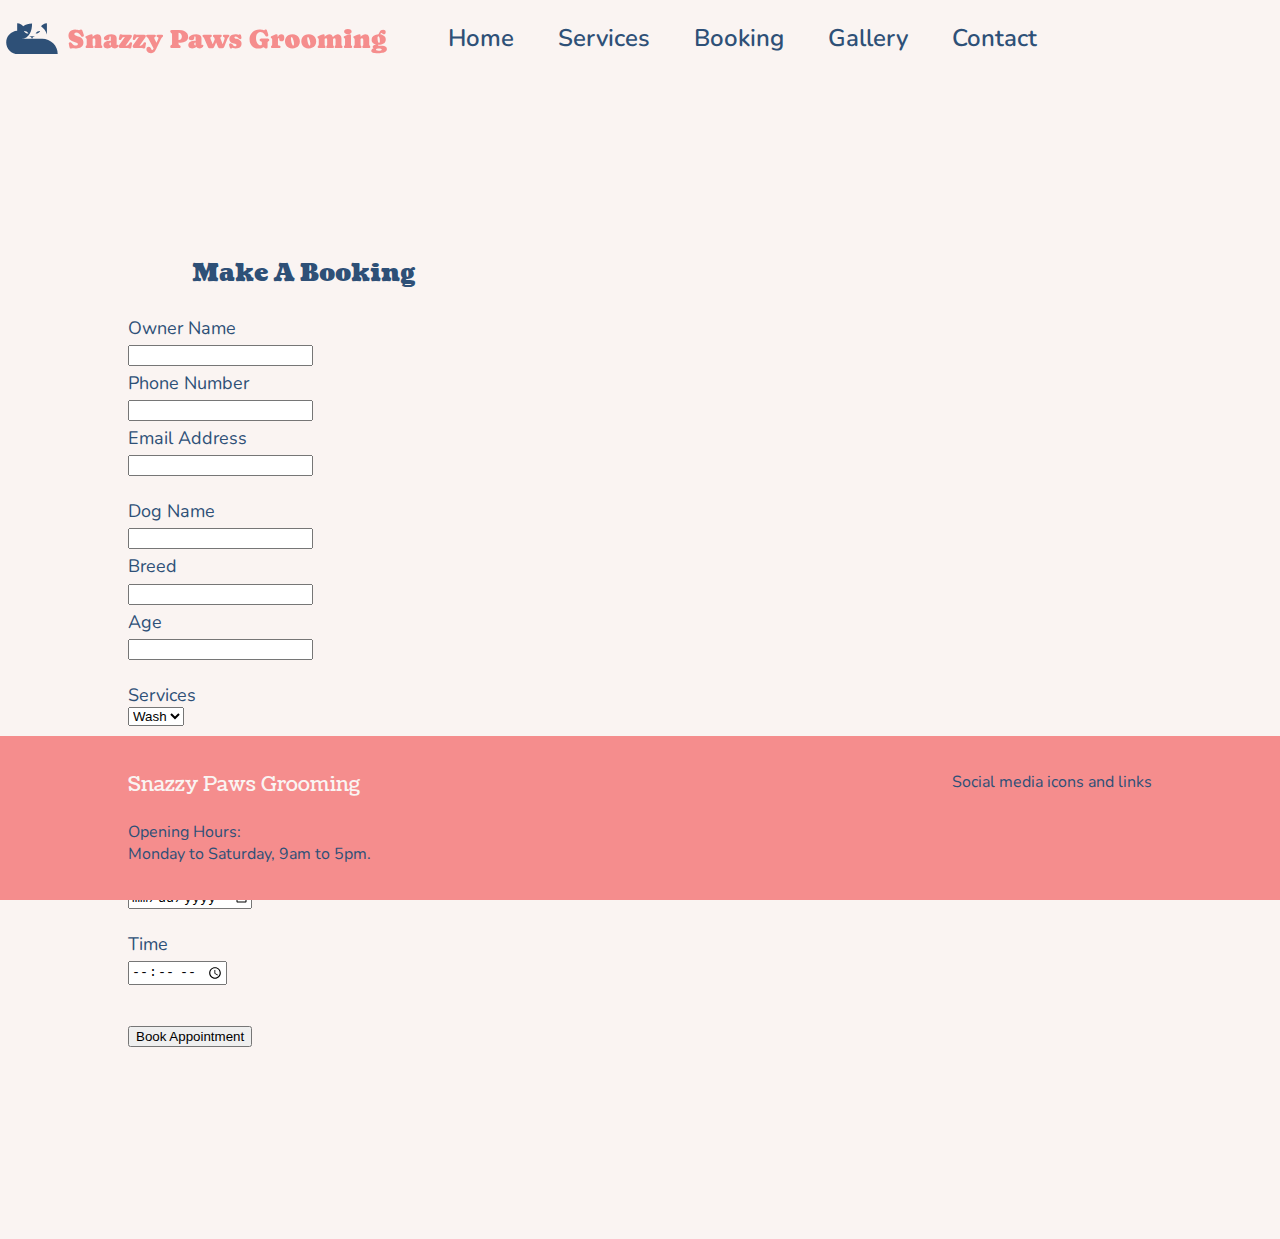
<file: booking.html>
<!DOCTYPE html>
<html lang="en">
    
    <!--Head information-->
    <head>
        <title>Snazzy Paws Grooming</title>
        <meta charset = "utf-8">
        <meta name="viewport" content="width=device-width, initial-scale=1.0"> 
        <link href = "stylesheeta2.css" rel="stylesheet">
        <link rel="preconnect" href="https://fonts.googleapis.com">
        <link rel="preconnect" href="https://fonts.gstatic.com" crossorigin>
        <link href="https://fonts.googleapis.com/css2?family=Caprasimo&family=Coustard:wght@400;900&family=Nunito:ital,wght@0,200..1000;1,200..1000&display=swap" rel="stylesheet">
        <!--stylesheet and font sheets here-->
    </head>

    <!--nav bar and logo-->
    <header>
       <div class="header-container">
            <img class="logo" src="../Resources/logoipsum-snazzypaws.svg" alt="Snazzy Paws Logo">
            <nav>
                <ul class="navbar">
                    <li class="nav-option"><a class="nav-link" href="index.html">Home</a></li>
                    <li class="nav-option"><a class="nav-link" href="services.html">Services</a></li>
                    <li class="nav-option"><a class="nav-link" href="booking.html">Booking</a></li>
                    <li class="nav-option"><a class="nav-link" href="gallery.html">Gallery</a></li>
                    <li class="nav-option"><a class="nav-link" href="contact.html">Contact</a></li>
                </ul>
            </nav>
        </div>
    </header>

    <!--main page content-->
    <body>
        <div class="heading-booking">
            <h2>Make A Booking</h2>
        </div>
        
        <section class="container">
            <div class="booking-form">
                <form id="bookingform" action="bookingform.php"> <!--the php file does not exist-->
                    <div class="booking-section">
                        <label for="ownername" class="labelbooking">Owner Name</label><br>
                        <input type="text" id="ownername" name="ownername" class="inputbooking" required><br>
                        <label for="ownerphone" class="labelbooking">Phone Number</label><br>
                        <input type="text" id="ownerphone" name="ownerphone" class="inputbooking" required><br>
                        <label for="owneremail" class="labelbooking">Email Address</label><br>
                        <input type="email" id="owneremail" name="owneremail" class="inputbooking" required><br>
                        <br>
                        <label for="dogname" class="labelbooking">Dog Name</label><br>
                        <input type="text" id="dogname" name="dogname" class="inputbooking" required><br>
                        <label for="dogbreed" class="labelbooking">Breed</label><br>
                        <input type="text" id="dogbreed" name="dogbreed" class="inputbooking"><br>
                        <label for="dogage" class="labelbooking">Age</label><br>
                        <input type="text" id="dogage" name="dogage" class="inputbooking"><br>
                        <br>
                    </div>
                    <div class="booking-section">
                        <!--select services-->
                        <label for="servicesselect" class="labelbooking">Services</label><br>
                        <select id="servicesselect" name="servicesselect">
                            <option value="wash1">Wash</option>
                            <option value="wash2">Wash</option>
                            <option value="wash3">Wash</option>
                            <option value="wash4">Wash</option>
                        </select><br>
                        <br>
                        <label class="labelbooking">Addons</label><br>
                        <input type="checkbox" id="addon1" name="addon1" value="addon1" class="inputbooking">
                        <label for="addon1" class="labelbooking">Addon One</label><br>
                        <input type="checkbox" id="addon2" name="addon2" value="addon2" class="inputbooking">
                        <label for="addon2" class="labelbooking">Addon Two</label><br>
                        <input type="checkbox" id="addon3" name="addon3" value="addon3" class="inputbooking">
                        <label for="addon3" class="labelbooking">Addon Three</label><br>
                        <br>
                    </div>
                    <div class="booking-section">
                        <!--date and time-->
                        <label for="bookingdate" class="labelbooking">Date</label><br>
                        <input type="date" id="bookingdate" name="bookingdate" class="inputbooking" required><br>
                        <br>
                        <label for="bookingtime" class="labelbooking">Time</label><br>
                        <input type="time" id="bookingtime" name="bookingtime" class="inputbooking" required><br>
                    </div>
                    <br><br>
                    <input type="submit" value="Book Appointment">
                </form>
            </div>
        </section>
    </body>

    <footer>
        <div class="foot-container">
            <div class="foot-content">
                <p><span class="footer-title">Snazzy Paws Grooming</span> <br><br> Opening Hours: <br> Monday to Saturday, 9am to 5pm.</p>
            </div>
            <div class="social-links">
                <p>Social media icons and links</p>
            </div>
        </div>
    </footer>
</html>
</file>
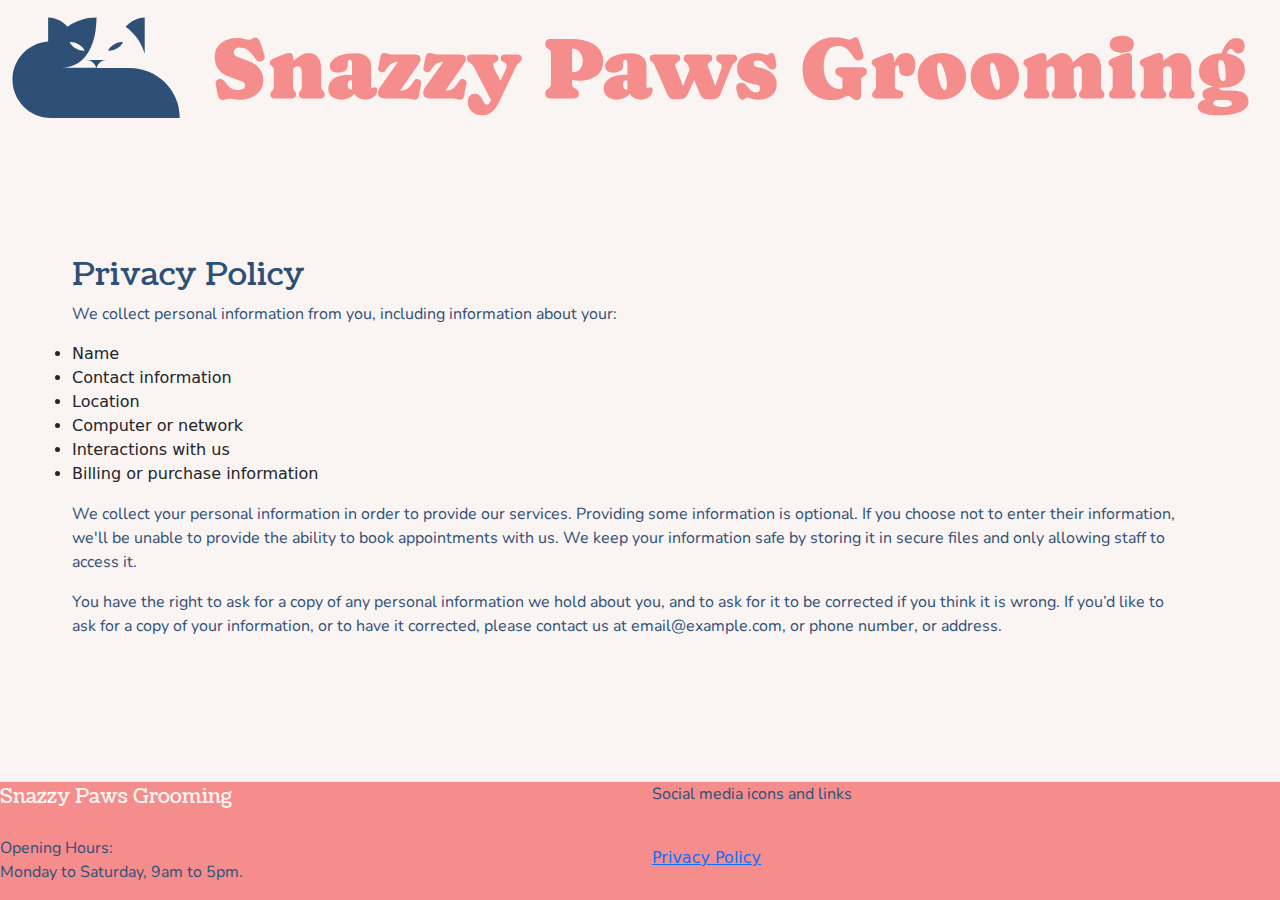
<file: privacy.html>
<!DOCTYPE html>
<html lang="en">
    
    <!--Head information-->
    <head>
        <title>Snazzy Paws Grooming</title>
        <meta charset = "utf-8">
        <meta name="viewport" content="width=device-width, initial-scale=1.0">
        <meta name="description" content="Snazzy Paws Grooming salon privacy policy, explaining the details of what information the website and Snazzy Paws collects and stores.">
        <link href ="https://cdn.jsdelivr.net/npm/bootstrap@5.3.6/dist/css/bootstrap.min.css" rel="stylesheet">
        <link href ="stylesheeta2.css" rel="stylesheet">
        <link rel="preconnect" href="https://fonts.googleapis.com">
        <link rel="preconnect" href="https://fonts.gstatic.com" crossorigin>
        <link href="https://fonts.googleapis.com/css2?family=Caprasimo&family=Coustard:wght@400;900&family=Nunito:ital,wght@0,200..1000;1,200..1000&display=swap" rel="stylesheet">
        <!--stylesheet and font sheets here-->
    </head>

    <!--nav bar and logo-->
    <header>
       <div class="container-fluid">
                <nav class="navbar navbar-expand-sm">
                    <img class="navbar-brand img-responsive" id="logo" src="Resources/logoipsum-snazzypaws.svg" alt="Snazzy Paws Logo">
                    <ul class="navbar-nav">
                        <li class="nav-item mx-md-2"><a class="nav-link" href="index.html">Home</a></li>
                        <li class="nav-item"><a class="nav-link" href="services.html">Services</a></li>
                        <li class="nav-item"><a class="nav-link" href="booking.html">Booking</a></li>
                        <li class="nav-item"><a class="nav-link" href="gallery.html">Gallery</a></li>
                        <li class="nav-item"><a class="nav-link" href="contact.html">Contact</a></li>
                    </ul>
                </nav>
        </div>
    </header>

    <!--main page content-->
    <body>
        <div class="container-fluid mx-auto">
        <main>
            <section class="row m-md-5">
                <h2>Privacy Policy</h2>
                <div class="row">
                    <p>We collect personal information from you, including information about your:</p>
                    <ul>
                        <li>Name</li>
                        <li>Contact information</li>
                        <li>Location</li>
                        <li>Computer or network</li>
                        <li>Interactions with us</li>
                        <li>Billing or purchase information</li>
                    </ul>
                    <p>We collect your personal information in order to provide our services. Providing some information is optional. If you choose not to enter their information, we'll be unable to provide the ability to book appointments with us. We keep your information safe by storing it in secure files and only allowing staff to access it.</p>
                    <p>You have the right to ask for a copy of any personal information we hold about you, and to ask for it to be corrected if you think it is wrong. If you’d like to ask for a copy of your information, or to have it corrected, please contact us at email@example.com, or phone number, or address.</p>
                </div>
            </section>
        </main>
        </div>
    </body>

    <footer>
        <div class="row" id="foot-container">
            <div class="col-sm-6">
                <p><span class="footer-title">Snazzy Paws Grooming</span> <br><br> Opening Hours: <br> Monday to Saturday, 9am to 5pm.</p>
            </div>
            <div class="col-sm-6">
                <p>Social media icons and links</p>
                <br>
                <a href="privacy.html">Privacy Policy</a>
            </div>
        </div>
    </footer>
</html>
</file>
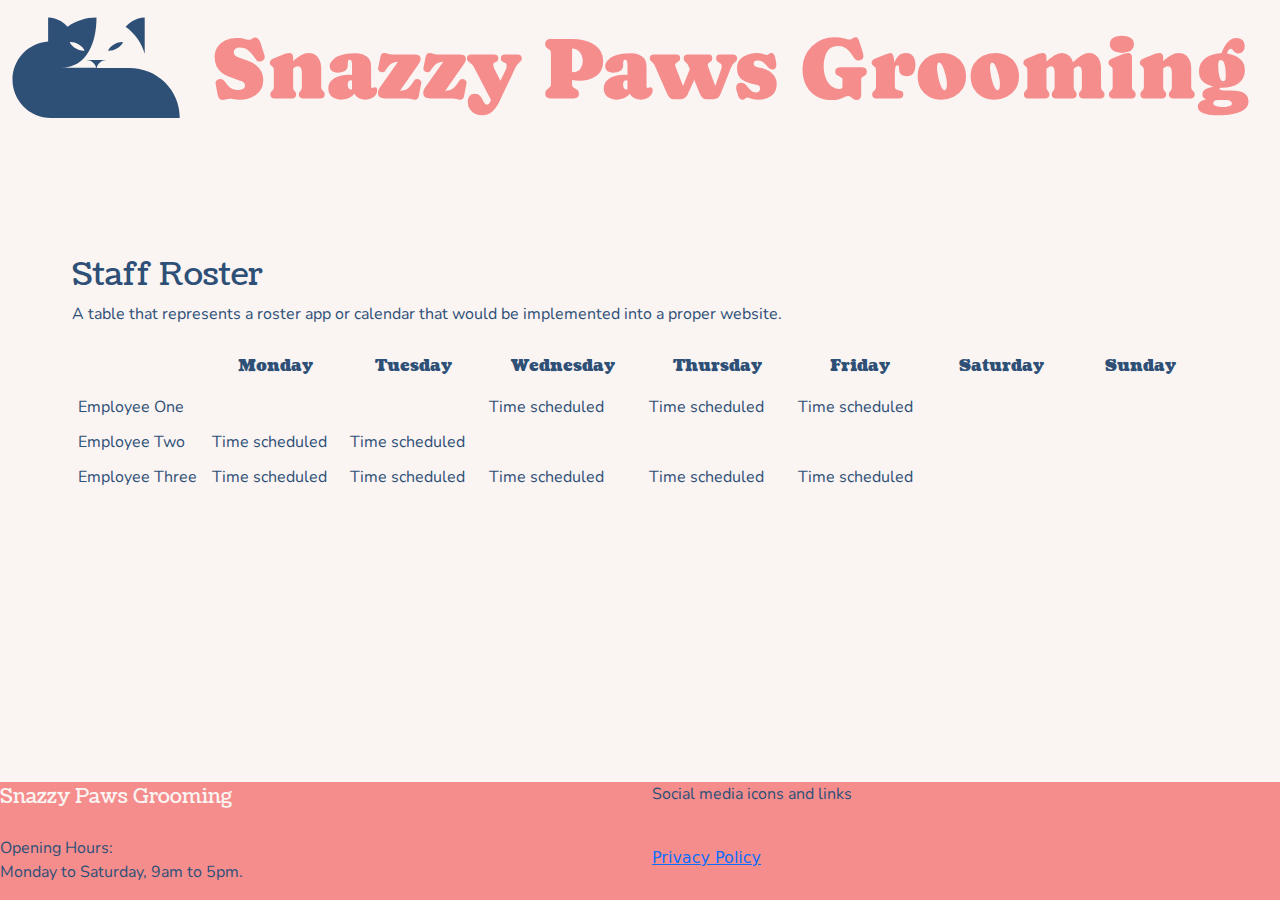
<file: staff.html>
<!DOCTYPE html>
<html lang="en">
    
    <!--Head information-->
    <head>
        <title>Snazzy Paws Grooming</title>
        <meta charset = "utf-8">
        <meta name="viewport" content="width=device-width, initial-scale=1.0">
        <meta name="description" content="Snazzy Paws Grooming staff page, supplying roster information.">
        <link href ="https://cdn.jsdelivr.net/npm/bootstrap@5.3.6/dist/css/bootstrap.min.css" rel="stylesheet">
        <link href ="stylesheeta2.css" rel="stylesheet">
        <link rel="preconnect" href="https://fonts.googleapis.com">
        <link rel="preconnect" href="https://fonts.gstatic.com" crossorigin>
        <link href="https://fonts.googleapis.com/css2?family=Caprasimo&family=Coustard:wght@400;900&family=Nunito:ital,wght@0,200..1000;1,200..1000&display=swap" rel="stylesheet">
        <!--stylesheet and font sheets here-->
    </head>

    <!--nav bar and logo-->
    <header>
       <div class="container-fluid">
                <nav class="navbar navbar-expand-sm">
                    <img class="navbar-brand img-responsive" id="logo" src="Resources/logoipsum-snazzypaws.svg" alt="Snazzy Paws Logo">
                    <ul class="navbar-nav">
                        <li class="nav-item mx-md-2"><a class="nav-link" href="index.html">Home</a></li>
                        <li class="nav-item"><a class="nav-link" href="services.html">Services</a></li>
                        <li class="nav-item"><a class="nav-link" href="booking.html">Booking</a></li>
                        <li class="nav-item"><a class="nav-link" href="gallery.html">Gallery</a></li>
                        <li class="nav-item"><a class="nav-link" href="contact.html">Contact</a></li>
                    </ul>
                </nav>
        </div>
    </header>

    <!--main page content-->
    <body>
        <div class="container-fluid mx-auto">
            <main>
                <section class="row m-md-5">
                    <h2>Staff Roster</h2>
                    <p>A table that represents a roster app or calendar that would be implemented into a proper website.</p>
                    <div class="roster-table">
                       <table>
                        <tr>
                            <th></th>
                            <th>Monday</th>
                            <th>Tuesday</th>
                            <th>Wednesday</th>
                            <th>Thursday</th>
                            <th>Friday</th>
                            <th>Saturday</th>
                            <th>Sunday</th>
                        </tr>
                        <tr>
                            <td>Employee One</td>
                            <td></td>
                            <td></td>
                            <td>Time scheduled</td>
                            <td>Time scheduled</td>
                            <td>Time scheduled</td>
                            <td></td>
                            <td></td>
                        </tr>
                        <tr>
                            <td>Employee Two</td>
                            <td>Time scheduled</td>
                            <td>Time scheduled</td>
                            <td></td>
                            <td></td>
                            <td></td>
                            <td></td>
                            <td></td>
                        </tr>
                        <tr>
                            <td>Employee Three</td>
                            <td>Time scheduled</td>
                            <td>Time scheduled</td>
                            <td>Time scheduled</td>
                            <td>Time scheduled</td>
                            <td>Time scheduled</td>
                            <td></td>
                            <td></td>
                        </tr>
                       </table>
                    </div>
                </section>
            </main>
        </div>
    </body>

    <footer>
        <div class="row" id="foot-container">
            <div class="col-sm-6">
                <p><span class="footer-title">Snazzy Paws Grooming</span> <br><br> Opening Hours: <br> Monday to Saturday, 9am to 5pm.</p>
            </div>
            <div class="col-sm-6">
                <p>Social media icons and links</p>
                <br>
                <a href="privacy.html">Privacy Policy</a>
            </div>
        </div>
    </footer>
</html>
</file>
<file: stylesheeta2.css>
:root {
    /* CSS HEX - Used Coolors.co for the palette CSS generation*/
    --snow: #FAF4F2ff;
    --light-coral: #F58D8Dff;
    --picton-blue: #59a5d8ff;
    --yinmn-blue: #2e5077ff;
}

footer {
    position: fixed;
    bottom: 0;
    left: 0;
    width: 100%;
    background-color: var(--light-coral);
    
}

.foot-container {
    display: flex;
    justify-content: space-between;
    height: 6%;
}

.foot-content {
    align-items: left;
    margin: 1.5%;
    margin-left: 10%;
}

.footer-title {
    color: var(--snow);
    font-family: "Coustard", serif;
    font-size: 20px;
}

.social-links {
    align-items: right;
    margin-right: 10%;
    margin-top: 1.5%;
}

/*content in header - logo and navbar */
header {
    position: fixed;
    top: 0;
    left: 0;
    right: 0;
    background-color: var(--snow);
    margin: 0;
    padding: 0;
    max-width: 100%;
    
}

.header-container {
    padding-left: 0.5%;
    padding-top: 0.5%;
    padding-bottom: 0.5%;
    display: flex;
    align-items: center;
    height: 6%;
}

.logo {
    max-width: 30%;  
}

.navbar {
    list-style-type: none;
}

.nav-option {
    display: inline;
    margin: 20px;
    font-family: "Nunito", sans-serif;
    font-size: x-large;
    font-weight: 600;
}

a.nav-link:link
{
    color: var(--yinmn-blue);
    text-decoration: none;
}

a.nav-link:visited
{
    color: var(--light-coral);
    text-decoration: none;
}

a.nav-link:hover
{
    color: var(--picton-blue);
    text-decoration: none;
}

@media screen and (max-width: 1000px) {
    .header-container {
        display: inline;
    }
    .logo {
        max-width: 100%;
        margin-top: 2%;
        margin-left: 2%;
        margin-right: 2%;
    }
}

/* heading on home page */
.heading-home {
    display: flex;
    background-image: url(../Resources/erda-estremera-sxNt9g77PE0-unsplash.jpg);
    background-color: var(--snow);
    max-height: 20%;
    height: auto;
    background-repeat: no-repeat;
    background-size: cover;
    background-position: top;
}

.heading-home-text {
    margin-top: 6%;
    margin-left: 15%;
    margin-bottom: 10%;
}

/* page content */
body {
    background-color: var(--snow);
    margin: 0;
    padding: 0;
    max-width: 100%;
    margin-top: 6%;
    margin-bottom: 15%;
}

h1 {
    color: var(--light-coral);
    font-family: "Caprasimo", serif;
    font-size: 80px;
    font-size: 3.5vw;
}

h2, th {
    color: var(--yinmn-blue);
    font-family: "Coustard", serif;
}

h3 {
    color: var(--picton-blue);
    font-family: "Coustard", serif;
}

p, td {
    color: var(--yinmn-blue);
    font-family: "Nunito", sans-serif;
}

.container {
    display: block;
    margin-left: 10%;
    margin-right: 10%;
    margin-top: 2%;
    margin-bottom: 2%;
}

@media screen and (max-width: 1500px) {
    body {
        margin-top: 20%;
    }
}

/*index*/
.mission {
    display: flex; 
    justify-content: space-between;
}

.mission-text {
    text-align: left;
    padding-right: 10px;
}

.mission-image {
    height: 500px;
    margin-right: 5%;
    margin-left: 5%;
}

.buttons-home {
    display: flex;
    margin: auto;
    width: 50%;
}


/* services page */
.heading-services {
    margin-top: 6%;
    margin-left: 15%;
}

.tables {
    margin: 6%;
    width: 100%;
    display: block;
}

.service-name {
    font-family: "Coustard", serif;
    color: var(--picton-blue);
    text-align: center;
}
.price {
    text-align: center;
}

.service-options {
    margin: 2%;
}

.addon-options {
    margin: 2%;
}

.package-options{
    margin: 2%;
}


td {
    padding: 0.5%;
    width: 400px;
}

th {
    text-align: center;
    padding: 1%;
}

.linktobooking {
    margin: auto;
    width: 50%;
}

/*booking page*/
.heading-booking {
    margin-top: 6%;
    margin-left: 15%;
}

.labelbooking {
    margin-top: .5%;
    margin-bottom: .5%;
    font-family: "Nunito", sans-serif;
    font-size: large;
    color: var(--yinmn-blue);
}

.inputbooking {
    margin-top: .5%;
    margin-bottom: .5%;
}

/*gallery page*/

.heading-gallery {
    margin-top: 6%;
}

.container-row {
    display: flex;
}

.gallery {
    flex: 100%;
    max-width: 100%;
    margin: 2%;
}

.gallery-img {
    width: 100%;
}

.image-caption {
    padding-top: 2%;
    padding-bottom: 2%;
    text-align: center;
}

@media screen and (max-width: 1000px) {
    .container-row {
        display: block;
    }
    .gallery {
        max-width: 100%;
    }
}

/*contact page */
#contact-container {
    display: flex;
    justify-content: space-between;
}

.content {
    width: 50%;
}

.contact-form {
    border: 10px solid var(--yinmn-blue);
    border-radius: 5px;
    padding-left: 3%;
    padding-bottom: 3%;
    padding-right: 3%;
    padding-top: 1%;
    width: 40%;
    background-color: var(--light-coral);
    margin: 1%;
}

.labelcontact {
    color: var(--snow);
    font-family: "Nunito", sans-serif;
    font-size: larger;
    margin-top: 1%;
    margin-bottom: 3%;
}

.inputcontact {
    margin-top: 1%;
    margin-bottom: 3%;
}

textarea {
    width: 600px; 
    height: 200px;
}

.map {
    align-items: center;
}

@media screen and (max-width: 1500px) {
    
    #contact-container {
        display: inline;
        justify-content: space-between;
    }

    .content {
        margin: 4%;
    }

    .contact-form {
        margin: 4%;
    }

    textarea {
        width: 350px;
    }
}
</file>
